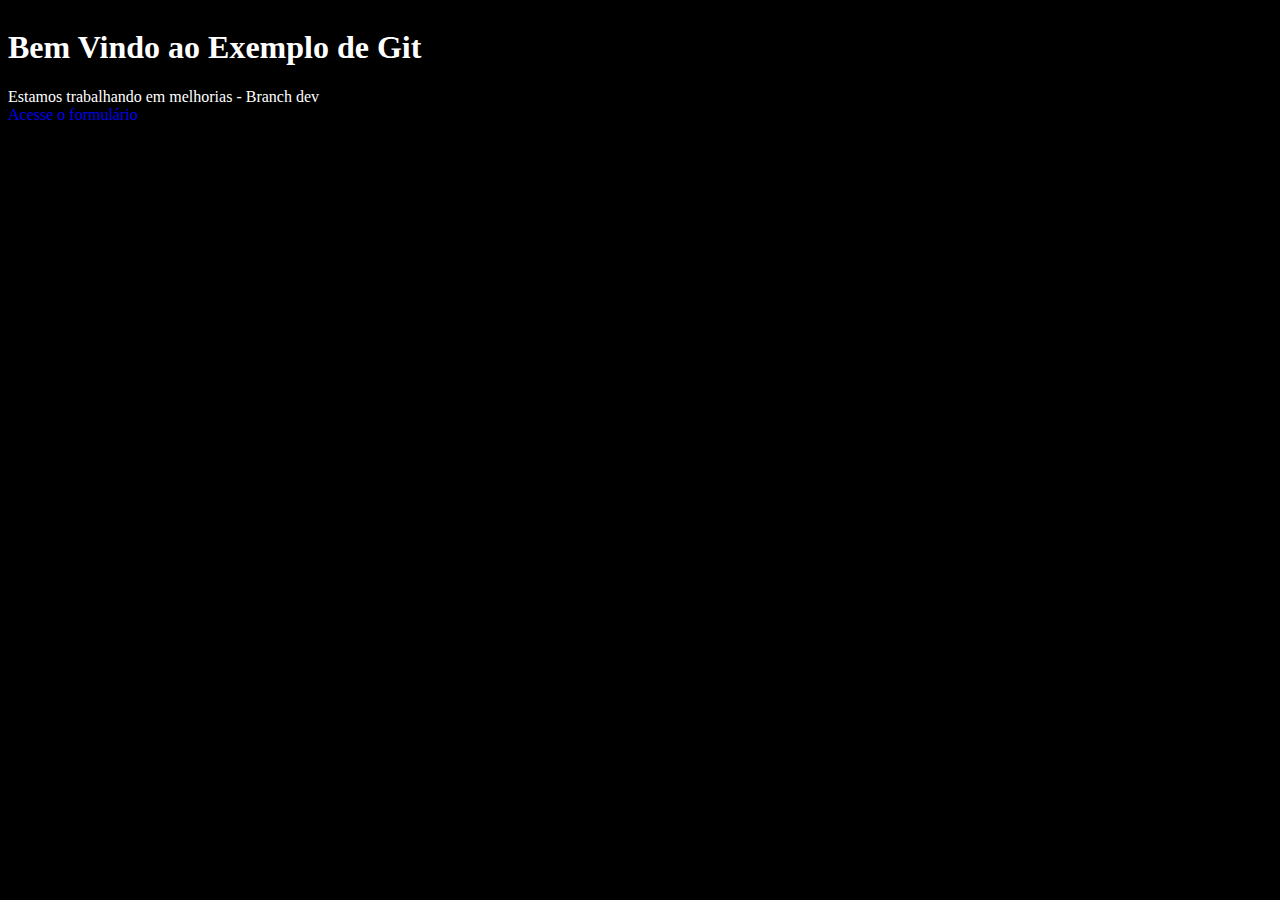
<file: index.html>
<!DOCTYPE html>
<html lang="ptBr">
<head>
    <meta charset="UTF-8">
    <meta http-equiv="X-UA-Compatible" content="IE=edge">
    <meta name="viewport" content="width=device-width, initial-scale=1.0">
    <link href="assets/css/layout.css" rel="stylesheet">
    <title>ExemploSenac</title>
</head>
<body>
    <div class="container">
        <h1>Bem Vindo ao Exemplo de Git</h1>
        <label for="h1">Estamos trabalhando em melhorias - Branch dev</label>
        <br>
        <a href="pages/form.html">Acesse o formulário</a>
    </div>
</body>
</html>
</file>
<file: assets/css/layout.css>
body {
    background-color: black;
    color: white;
}

.container {
    display: flex;
    flex-wrap: wrap;
    align-items: center;
}

.container h1, a {
    width: 99%;
    text-decoration: none;
}

form {
    display: flex;
    flex-wrap: wrap;
    align-items: center;
    width: min-content;
}

.style-input{
    margin-bottom: 10px;
    flex-direction: column;
    width: 200px;
}
form button {
    margin-bottom: 50px;
}
</file>
